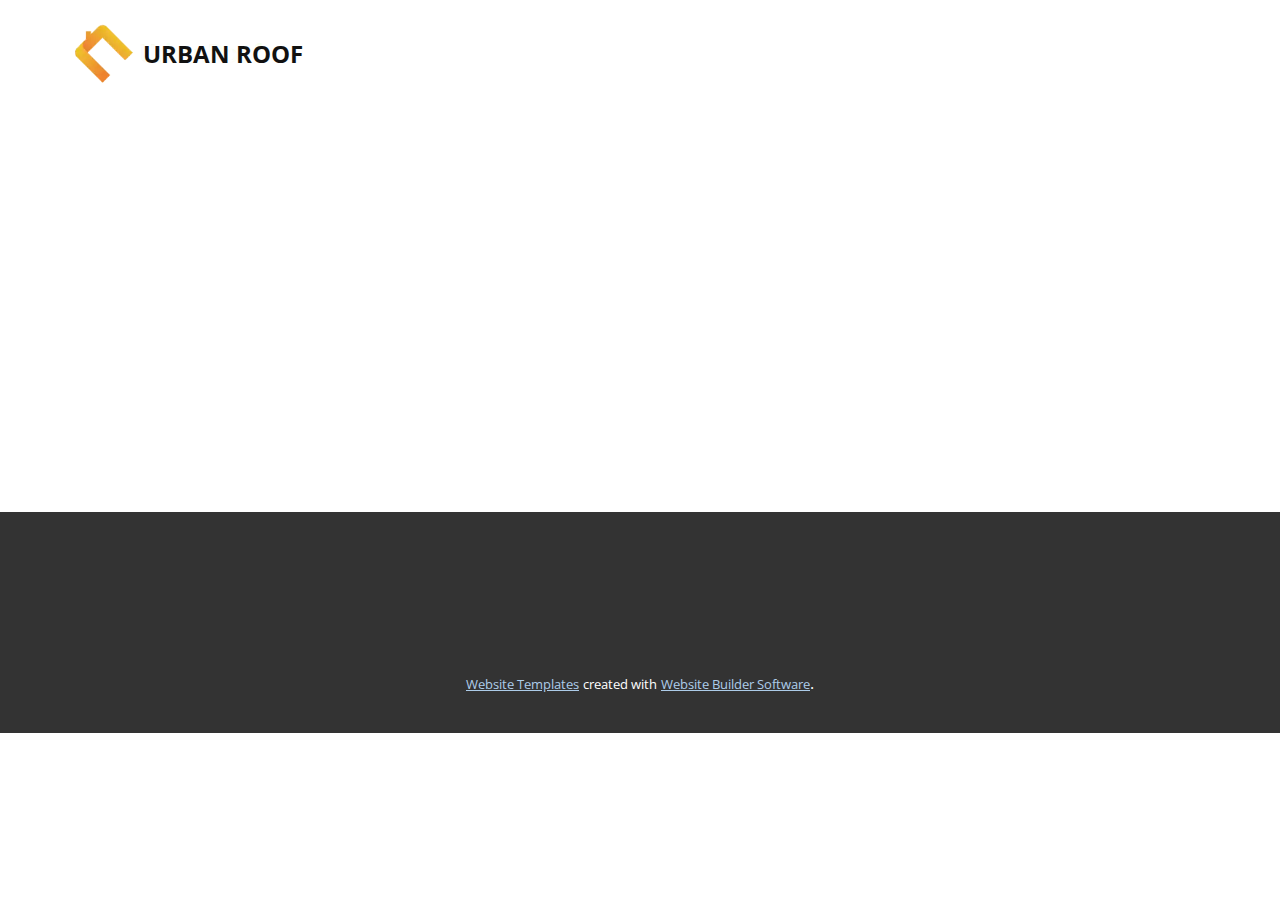
<file: templates/About.html>
<!DOCTYPE html>
<html style="font-size: 16px;" lang="en"><head>
    <meta name="viewport" content="width=device-width, initial-scale=1.0">
    <meta charset="utf-8">
    <meta name="keywords" content="">
    <meta name="description" content="">
    <title>About</title>
    <link rel="stylesheet" href="nicepage.css" media="screen">
<link rel="stylesheet" href="About.css" media="screen">
    <script class="u-script" type="text/javascript" src="jquery.js" defer=""></script>
    <script class="u-script" type="text/javascript" src="nicepage.js" defer=""></script>
    <meta name="generator" content="Nicepage 5.12.7, nicepage.com">
    <link id="u-theme-google-font" rel="stylesheet" href="https://fonts.googleapis.com/css?family=Roboto:100,100i,300,300i,400,400i,500,500i,700,700i,900,900i|Open+Sans:300,300i,400,400i,500,500i,600,600i,700,700i,800,800i">
    
    
    <script type="application/ld+json">{
		"@context": "http://schema.org",
		"@type": "Organization",
		"name": "",
		"logo": "images/Handbook-landing-page-design-7.png.webp"
}</script>
    <meta name="theme-color" content="#478ac9">
    <meta property="og:title" content="About">
    <meta property="og:type" content="website">
  <meta data-intl-tel-input-cdn-path="intlTelInput/"></head>
  <body class="u-body u-xl-mode" data-lang="en"><header class="u-clearfix u-header u-header" id="sec-feac"><div class="u-clearfix u-sheet u-sheet-1">
        <a href="https://nicepage.com" class="u-image u-logo u-image-1" data-image-width="393" data-image-height="104">
          <img src="images/Handbook-landing-page-design-7.png.webp" class="u-logo-image u-logo-image-1">
        </a>
        <p class="u-small-text u-text u-text-variant u-text-1">URBAN ROOF</p>
      </div></header>
    <section class="u-clearfix u-section-1" id="sec-0441">
      <div class="u-clearfix u-sheet u-sheet-1"></div>
    </section>
    
    
    <footer class="u-align-center u-clearfix u-footer u-grey-80 u-footer" id="sec-b54a"><div class="u-clearfix u-sheet u-sheet-1"></div></footer>
    <section class="u-backlink u-clearfix u-grey-80">
      <a class="u-link" href="https://nicepage.com/website-templates" target="_blank">
        <span>Website Templates</span>
      </a>
      <p class="u-text">
        <span>created with</span>
      </p>
      <a class="u-link" href="" target="_blank">
        <span>Website Builder Software</span>
      </a>. 
    </section>
  
</body></html>
</file>
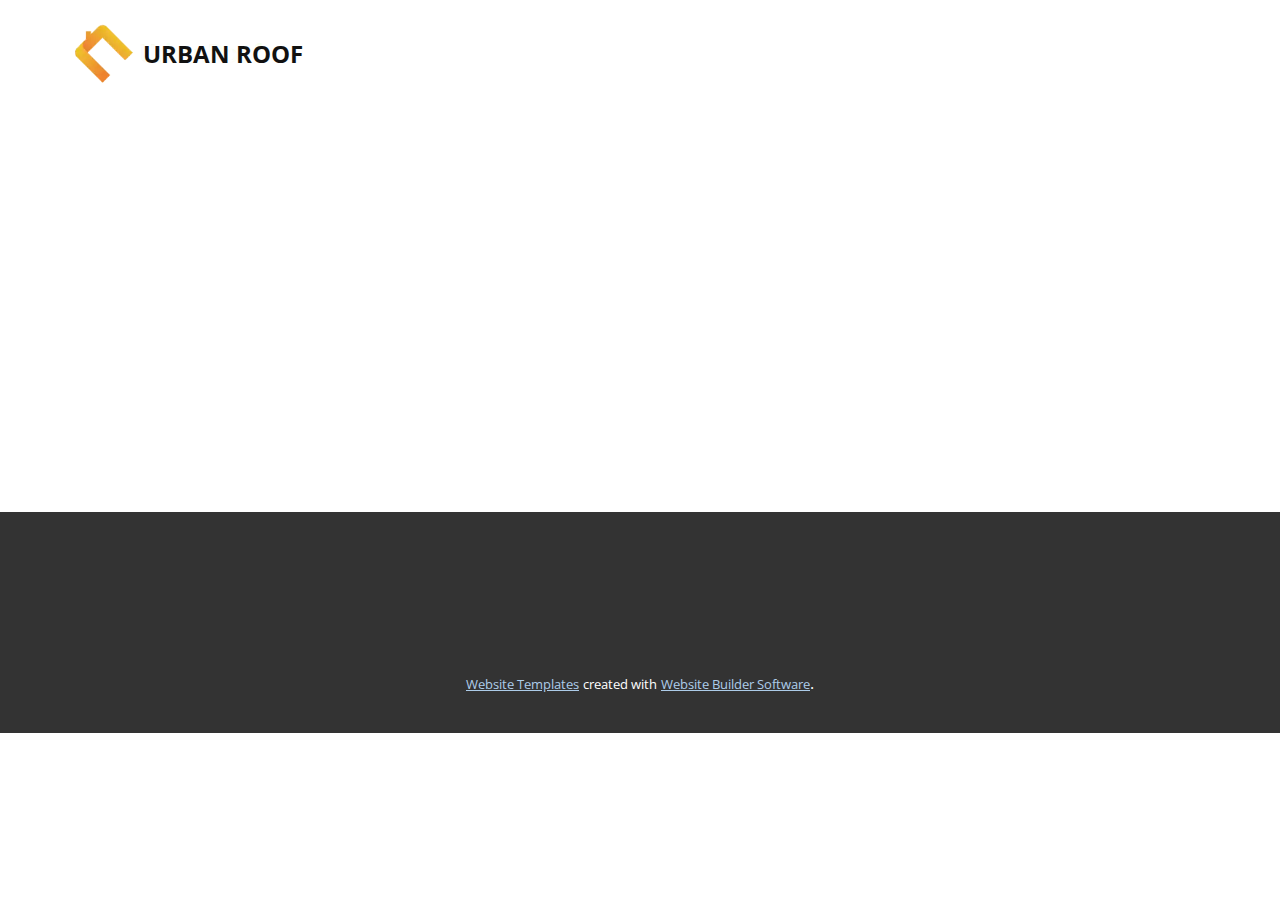
<file: templates/Contact.html>
<!DOCTYPE html>
<html style="font-size: 16px;" lang="en"><head>
    <meta name="viewport" content="width=device-width, initial-scale=1.0">
    <meta charset="utf-8">
    <meta name="keywords" content="">
    <meta name="description" content="">
    <title>Contact</title>
    <link rel="stylesheet" href="nicepage.css" media="screen">
<link rel="stylesheet" href="Contact.css" media="screen">
    <script class="u-script" type="text/javascript" src="jquery.js" defer=""></script>
    <script class="u-script" type="text/javascript" src="nicepage.js" defer=""></script>
    <meta name="generator" content="Nicepage 5.12.7, nicepage.com">
    <link id="u-theme-google-font" rel="stylesheet" href="https://fonts.googleapis.com/css?family=Roboto:100,100i,300,300i,400,400i,500,500i,700,700i,900,900i|Open+Sans:300,300i,400,400i,500,500i,600,600i,700,700i,800,800i">
    
    
    <script type="application/ld+json">{
		"@context": "http://schema.org",
		"@type": "Organization",
		"name": "",
		"logo": "images/Handbook-landing-page-design-7.png.webp"
}</script>
    <meta name="theme-color" content="#478ac9">
    <meta property="og:title" content="Contact">
    <meta property="og:type" content="website">
  <meta data-intl-tel-input-cdn-path="intlTelInput/"></head>
  <body class="u-body u-xl-mode" data-lang="en"><header class="u-clearfix u-header u-header" id="sec-feac"><div class="u-clearfix u-sheet u-sheet-1">
        <a href="https://nicepage.com" class="u-image u-logo u-image-1" data-image-width="393" data-image-height="104">
          <img src="images/Handbook-landing-page-design-7.png.webp" class="u-logo-image u-logo-image-1">
        </a>
        <p class="u-small-text u-text u-text-variant u-text-1">URBAN ROOF</p>
      </div></header>
    <section class="u-clearfix u-section-1" id="sec-b169">
      <div class="u-clearfix u-sheet u-sheet-1"></div>
    </section>
    
    
    <footer class="u-align-center u-clearfix u-footer u-grey-80 u-footer" id="sec-b54a"><div class="u-clearfix u-sheet u-sheet-1"></div></footer>
    <section class="u-backlink u-clearfix u-grey-80">
      <a class="u-link" href="https://nicepage.com/website-templates" target="_blank">
        <span>Website Templates</span>
      </a>
      <p class="u-text">
        <span>created with</span>
      </p>
      <a class="u-link" href="" target="_blank">
        <span>Website Builder Software</span>
      </a>. 
    </section>
  
</body></html>
</file>
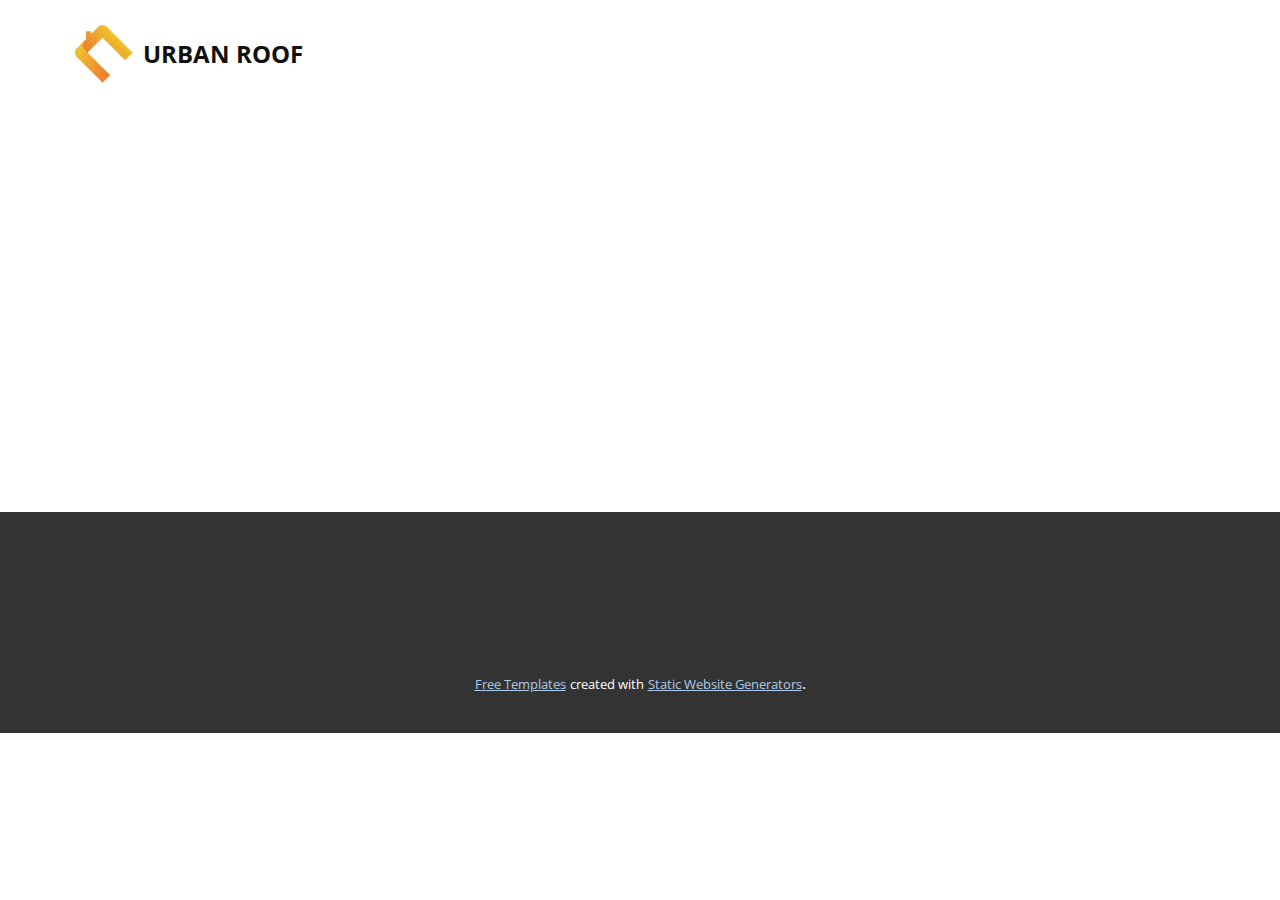
<file: templates/Home.html>
<!DOCTYPE html>
<html style="font-size: 16px;" lang="en"><head>
    <meta name="viewport" content="width=device-width, initial-scale=1.0">
    <meta charset="utf-8">
    <meta name="keywords" content="">
    <meta name="description" content="">
    <title>Home</title>
    <link rel="stylesheet" href="nicepage.css" media="screen">
<link rel="stylesheet" href="Home.css" media="screen">
    <script class="u-script" type="text/javascript" src="jquery.js" defer=""></script>
    <script class="u-script" type="text/javascript" src="nicepage.js" defer=""></script>
    <meta name="generator" content="Nicepage 5.12.7, nicepage.com">
    <link id="u-theme-google-font" rel="stylesheet" href="https://fonts.googleapis.com/css?family=Roboto:100,100i,300,300i,400,400i,500,500i,700,700i,900,900i|Open+Sans:300,300i,400,400i,500,500i,600,600i,700,700i,800,800i">
    
    
    <script type="application/ld+json">{
		"@context": "http://schema.org",
		"@type": "Organization",
		"name": "",
		"logo": "images/Handbook-landing-page-design-7.png.webp"
}</script>
    <meta name="theme-color" content="#478ac9">
    <meta property="og:title" content="Home">
    <meta property="og:type" content="website">
  <meta data-intl-tel-input-cdn-path="intlTelInput/"></head>
  <body class="u-body u-xl-mode" data-lang="en"><header class="u-clearfix u-header u-header" id="sec-feac"><div class="u-clearfix u-sheet u-sheet-1">
        <a href="https://nicepage.com" class="u-image u-logo u-image-1" data-image-width="393" data-image-height="104">
          <img src="images/Handbook-landing-page-design-7.png.webp" class="u-logo-image u-logo-image-1">
        </a>
        <p class="u-small-text u-text u-text-variant u-text-1">URBAN ROOF</p>
      </div></header>
    <section class="u-clearfix u-section-1" id="sec-fef2">
      <div class="u-clearfix u-sheet u-sheet-1"></div>
    </section>
    
    
    <footer class="u-align-center u-clearfix u-footer u-grey-80 u-footer" id="sec-b54a"><div class="u-clearfix u-sheet u-sheet-1"></div></footer>
    <section class="u-backlink u-clearfix u-grey-80">
      <a class="u-link" href="https://nicepage.com/templates" target="_blank">
        <span>Free Templates</span>
      </a>
      <p class="u-text">
        <span>created with</span>
      </p>
      <a class="u-link" href="https://nicepage.com/static-site-generator" target="_blank">
        <span>Static Website Generators</span>
      </a>. 
    </section>
  
</body></html>
</file>
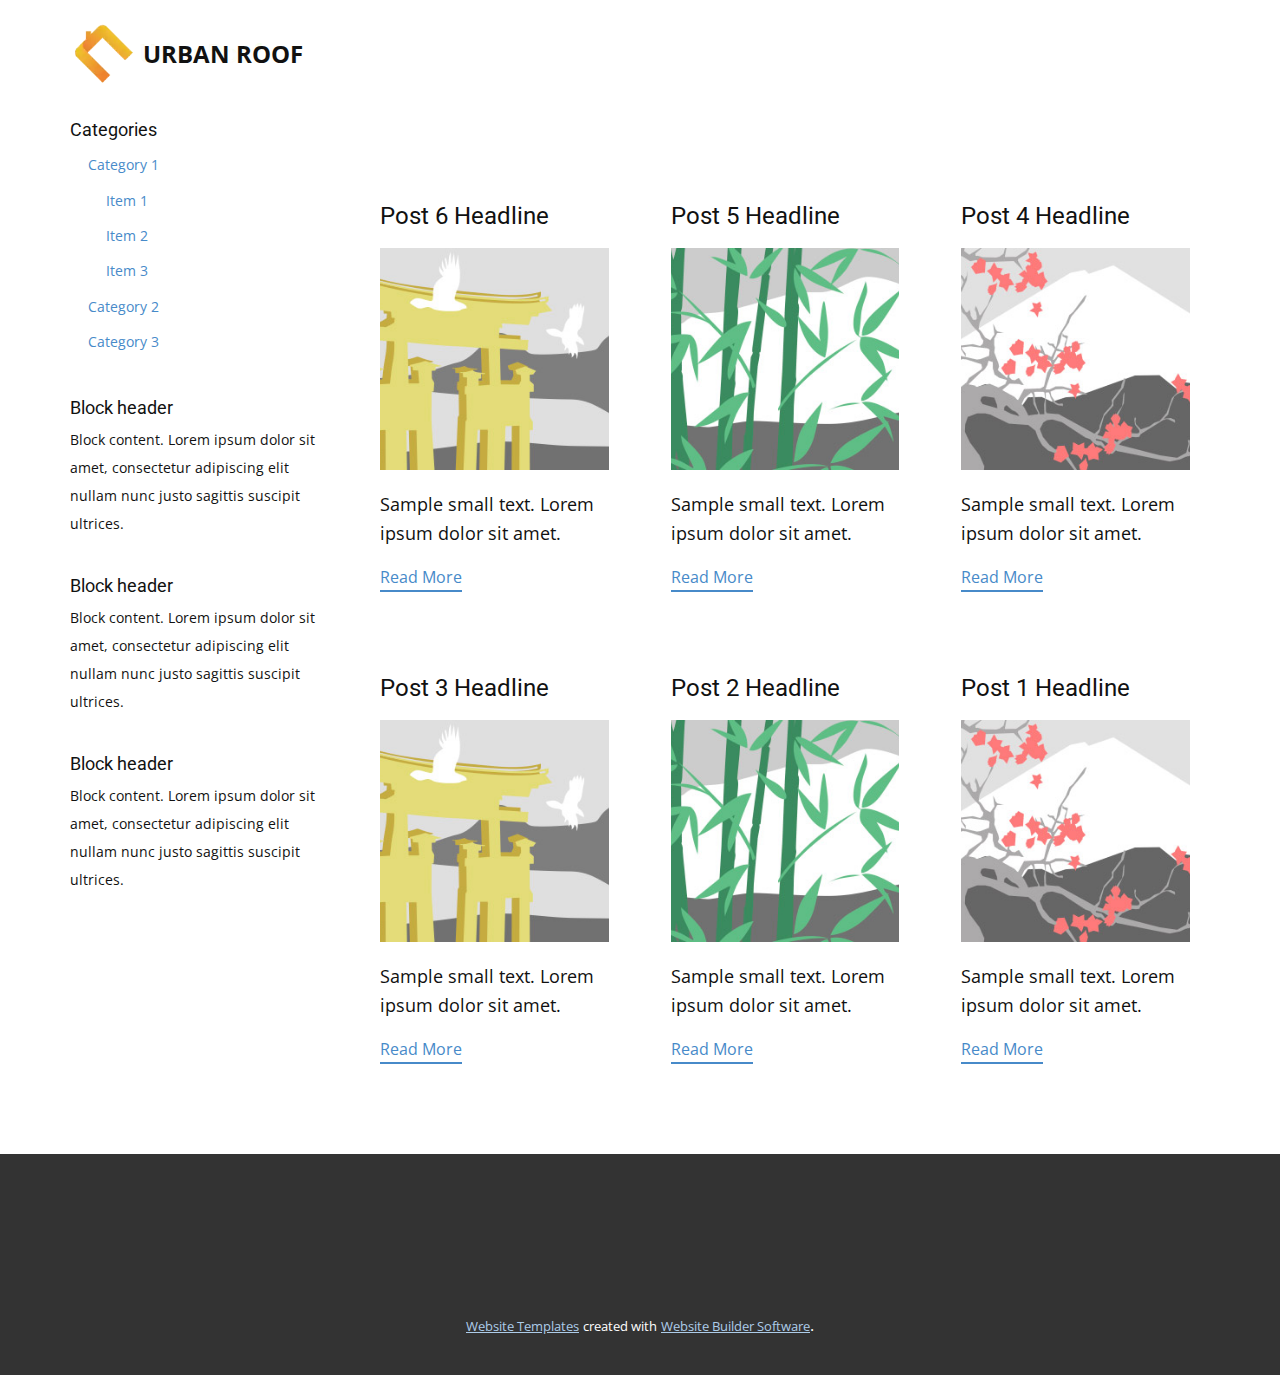
<file: templates/blog/blog.html>
<!DOCTYPE html>
<html style="font-size: 16px;" lang="en"><head>
    <meta name="viewport" content="width=device-width, initial-scale=1.0">
    <meta charset="utf-8">
    <meta name="keywords" content="">
    <meta name="description" content="">
    <title>Blog Template</title>
    <link rel="stylesheet" href="../nicepage.css" media="screen">
<link rel="stylesheet" href="../Blog-Template.css" media="screen">
    <script class="u-script" type="text/javascript" src="../jquery.js" defer=""></script>
    <script class="u-script" type="text/javascript" src="../nicepage.js" defer=""></script>
    <meta name="generator" content="Nicepage 5.12.7, nicepage.com">
    <link id="u-theme-google-font" rel="stylesheet" href="https://fonts.googleapis.com/css?family=Roboto:100,100i,300,300i,400,400i,500,500i,700,700i,900,900i|Open+Sans:300,300i,400,400i,500,500i,600,600i,700,700i,800,800i">
    
    
    <script type="application/ld+json">{
		"@context": "http://schema.org",
		"@type": "Organization",
		"name": "",
		"logo": "images/Handbook-landing-page-design-7.png.webp"
}</script>
    <meta name="theme-color" content="#478ac9">
  <meta data-intl-tel-input-cdn-path="intlTelInput/"></head>
  <body class="u-body u-xl-mode" data-lang="en"><header class="u-clearfix u-header u-header" id="sec-feac"><div class="u-clearfix u-sheet u-sheet-1">
        <a href="https://nicepage.com" class="u-image u-logo u-image-1" data-image-width="393" data-image-height="104">
          <img src="../images/Handbook-landing-page-design-7.png.webp" class="u-logo-image u-logo-image-1">
        </a>
        <p class="u-small-text u-text u-text-variant u-text-1">URBAN ROOF</p>
      </div></header>
    <div class="u-content-layout u-sheet">
      <aside class="u-indent-40 u-sidebar u-block-4b62-1">
        <div class="u-block u-indent-30 u-block-4b62-2">
          <div class="u-block-container u-clearfix">
            <h5 class="u-block-header u-text u-block-4b62-3"> Categories </h5>
            <div class="u-block-content u-text u-block-4b62-4">
              <div class="u-categories u-categories-vertical u-block-4b62-5">
                <ul class="u-unstyled">
                  <li class="u-categories-item u-expand-open u-root u-block-4b62-6">
                    <div class="u-categories-item-content u-block-4b62-7">
                      <a class="u-button-style u-category-link u-nav-link" href="#"><span class="u-icon u-block-4b62-8">
                        <svg x="0px" y="0px" style="width: 1em; height: 1em;" viewBox="0 0 16 16" fill-opacity="1"><use xmlns:xlink="http://www.w3.org/1999/xlink" xlink:href="#icon-categories-open"></use></svg>
                    </span> Category 1 
                      </a>
                    </div>
                    <ul class="u-unstyled">
                      <li class="u-categories-item u-expand-closed u-block-4b62-9">
                        <div class="u-categories-item-content u-block-4b62-10">
                          <a class="u-button-style u-category-link u-nav-link" href="#"><span class="u-icon u-block-4b62-11">
                                <svg x="0px" y="0px" style="width: 1em; height: 1em;" viewBox="0 0 16 16" fill-opacity="1"><use xmlns:xlink="http://www.w3.org/1999/xlink" xlink:href="#icon-categories-closed"></use></svg>
                            </span> Item 1 
                          </a>
                        </div>
                        <ul class="u-unstyled">
                          <li class="u-categories-item u-expand-leaf u-block-4b62-12">
                            <div class="u-categories-item-content u-block-4b62-13">
                              <a class="u-button-style u-category-link u-nav-link" href="#"><span class="u-icon u-block-4b62-14">
                                        <svg x="0px" y="0px" style="width: 1em; height: 1em;" viewBox="0 0 16 16" fill-opacity="0"><use xmlns:xlink="http://www.w3.org/1999/xlink" xlink:href="#icon-categories-leaf"></use></svg>
                                    </span> SubItem 1 
                              </a>
                            </div>
                          </li>
                        </ul>
                      </li>
                      <li class="u-categories-item u-expand-leaf u-block-4b62-15">
                        <div class="u-categories-item-content u-block-4b62-16">
                          <a class="u-button-style u-category-link u-nav-link" href="#"><span class="u-icon u-block-4b62-17">
                                <svg x="0px" y="0px" style="width: 1em; height: 1em;" viewBox="0 0 16 16" fill-opacity="0"><use xmlns:xlink="http://www.w3.org/1999/xlink" xlink:href="#icon-categories-leaf"></use></svg>
                            </span> Item 2 
                          </a>
                        </div>
                      </li>
                      <li class="u-categories-item u-expand-leaf u-block-4b62-18">
                        <div class="u-categories-item-content u-block-4b62-19">
                          <a class="u-button-style u-category-link u-nav-link" href="#"><span class="u-icon u-block-4b62-20">
                                <svg x="0px" y="0px" style="width: 1em; height: 1em;" viewBox="0 0 16 16" fill-opacity="0"><use xmlns:xlink="http://www.w3.org/1999/xlink" xlink:href="#icon-categories-leaf"></use></svg>
                            </span> Item 3 
                          </a>
                        </div>
                      </li>
                    </ul>
                  </li>
                  <li class="u-categories-item u-expand-leaf u-root u-block-4b62-21">
                    <div class="u-categories-item-content u-block-4b62-22">
                      <a class="u-button-style u-category-link u-nav-link" href="#"><span class="u-icon u-block-4b62-23">
                        <svg x="0px" y="0px" style="width: 1em; height: 1em;" viewBox="0 0 16 16" fill-opacity="0"><use xmlns:xlink="http://www.w3.org/1999/xlink" xlink:href="#icon-categories-leaf"></use></svg>
                    </span> Category 2 
                      </a>
                    </div>
                  </li>
                  <li class="u-categories-item u-expand-leaf u-root u-block-4b62-24">
                    <div class="u-categories-item-content u-block-4b62-25">
                      <a class="u-button-style u-category-link u-nav-link" href="#"><span class="u-icon u-block-4b62-26">
                        <svg x="0px" y="0px" style="width: 1em; height: 1em;" viewBox="0 0 16 16" fill-opacity="0"><use xmlns:xlink="http://www.w3.org/1999/xlink" xlink:href="#icon-categories-leaf"></use></svg>
                    </span> Category 3 
                      </a>
                    </div>
                  </li>
                </ul>
                <svg style="display:none;"><g id="icon-categories-open"><polygon points="12,10 9,6 15,6 "></polygon>
</g><g id="icon-categories-closed"><polygon points="14,8 10,11 10,5 "></polygon>
</g><g id="icon-categories-leaf"><polygon points="14,8 10,11 10,5 "></polygon>
</g></svg>
              </div>
            </div>
          </div>
        </div>
        <div class="u-block u-indent-30 u-block-4b62-27">
          <div class="u-block-container u-clearfix">
            <h5 class="u-block-header u-text u-block-4b62-28"> Block header </h5>
            <div class="u-block-content u-text u-block-4b62-29"> Block content. Lorem ipsum dolor sit amet, consectetur adipiscing elit nullam nunc justo sagittis suscipit ultrices. </div>
          </div>
        </div>
        <div class="u-block u-indent-30 u-block-4b62-30">
          <div class="u-block-container u-clearfix">
            <h5 class="u-block-header u-text u-block-4b62-31"> Block header </h5>
            <div class="u-block-content u-text u-block-4b62-32"> Block content. Lorem ipsum dolor sit amet, consectetur adipiscing elit nullam nunc justo sagittis suscipit ultrices. </div>
          </div>
        </div>
        <div class="u-block u-indent-30 u-block-4b62-33">
          <div class="u-block-container u-clearfix">
            <h5 class="u-block-header u-text u-block-4b62-34"> Block header </h5>
            <div class="u-block-content u-text u-block-4b62-35"> Block content. Lorem ipsum dolor sit amet, consectetur adipiscing elit nullam nunc justo sagittis suscipit ultrices. </div>
          </div>
        </div>
        <style data-mode="XL">.u-block-4b62-1 {
  flex-basis: auto;
  width: 250px;
}
.u-block-4b62-3 {
  font-size: 1.125rem;
  line-height: 2;
}
.u-block-4b62-4 {
  font-size: 0.875rem;
  line-height: 2;
}
.u-block-4b62-7 {
  margin-bottom: 0;
  margin-right: 0;
  font-size: 0.875rem;
  padding: 10px 0;
}
.u-block-4b62-10 {
  margin-bottom: 0;
  margin-right: 0;
  font-size: 0.875rem;
  padding: 10px 0;
}
.u-block-4b62-13 {
  margin-bottom: 0;
  margin-right: 0;
  font-size: 0.875rem;
  padding: 10px 0;
}
.u-block-4b62-16 {
  margin-bottom: 0;
  margin-right: 0;
  font-size: 0.875rem;
  padding: 10px 0;
}
.u-block-4b62-19 {
  margin-bottom: 0;
  margin-right: 0;
  font-size: 0.875rem;
  padding: 10px 0;
}
.u-block-4b62-22 {
  margin-bottom: 0;
  margin-right: 0;
  font-size: 0.875rem;
  padding: 10px 0;
}
.u-block-4b62-25 {
  margin-bottom: 0;
  margin-right: 0;
  font-size: 0.875rem;
  padding: 10px 0;
}
.u-block-4b62-28 {
  font-size: 1.125rem;
  line-height: 2;
}
.u-block-4b62-29 {
  font-size: 0.875rem;
  line-height: 2;
}
.u-block-4b62-31 {
  font-size: 1.125rem;
  line-height: 2;
}
.u-block-4b62-32 {
  font-size: 0.875rem;
  line-height: 2;
}
.u-block-4b62-34 {
  font-size: 1.125rem;
  line-height: 2;
}
.u-block-4b62-35 {
  font-size: 0.875rem;
  line-height: 2;
}</style>
        <style data-mode="LG"></style>
        <style data-mode="MD"></style>
        <style data-mode="SM"></style>
        <style data-mode="XS"></style>
      </aside>
      <div class="u-content">
        <section class="u-clearfix u-section-1" id="sec-ead2">
          <div class="u-clearfix u-sheet u-valign-middle u-sheet-1"><!--blog--><!--blog_options_json--><!--{"type":"Recent","source":"","tags":"","count":""}--><!--/blog_options_json-->
            <div class="u-blog u-expanded-width u-blog-1">
              <div class="u-repeater u-repeater-1"><!--blog_post-->
                <div class="u-blog-post u-container-style u-repeater-item u-white u-repeater-item-1">
                  <div class="u-container-layout u-similar-container u-valign-top u-container-layout-1"><!--blog_post_header-->
                    <h4 class="u-blog-control u-text u-text-1">
                      <a class="u-post-header-link" href="../blog/post-5.html">Post 6 Headline</a>
                    </h4><!--/blog_post_header--><!--blog_post_image-->
                    <a class="u-post-header-link" href="../blog/post-5.html"><img alt="" class="u-blog-control u-expanded-width u-image u-image-default u-image-1" src="../images/8ad73f3c.jpeg"></a><!--/blog_post_image--><!--blog_post_content-->
                    <div class="u-blog-control u-post-content u-text u-text-2 fr-view">Sample small text. Lorem ipsum dolor sit amet.</div><!--/blog_post_content--><!--blog_post_readmore-->
                    <a href="../blog/post-5.html" class="u-blog-control u-border-2 u-border-no-left u-border-no-right u-border-no-top u-border-palette-1-base u-btn u-btn-rectangle u-button-style u-none u-btn-1"><!--blog_post_readmore_content--><!--options_json--><!--{"content":"","defaultValue":"Read More"}--><!--/options_json-->Read More<!--/blog_post_readmore_content--></a><!--/blog_post_readmore-->
                  </div>
                </div><div class="u-blog-post u-container-style u-repeater-item u-video-cover u-white">
                  <div class="u-container-layout u-similar-container u-valign-top u-container-layout-2"><!--blog_post_header-->
                    <h4 class="u-blog-control u-text u-text-3">
                      <a class="u-post-header-link" href="../blog/post-4.html">Post 5 Headline</a>
                    </h4><!--/blog_post_header--><!--blog_post_image-->
                    <a class="u-post-header-link" href="../blog/post-4.html"><img alt="" class="u-blog-control u-expanded-width u-image u-image-default u-image-2" src="../images/68f64b9d.jpeg"></a><!--/blog_post_image--><!--blog_post_content-->
                    <div class="u-blog-control u-post-content u-text u-text-4 fr-view">Sample small text. Lorem ipsum dolor sit amet.</div><!--/blog_post_content--><!--blog_post_readmore-->
                    <a href="../blog/post-4.html" class="u-blog-control u-border-2 u-border-no-left u-border-no-right u-border-no-top u-border-palette-1-base u-btn u-btn-rectangle u-button-style u-none u-btn-2"><!--blog_post_readmore_content--><!--options_json--><!--{"content":"","defaultValue":"Read More"}--><!--/options_json-->Read More<!--/blog_post_readmore_content--></a><!--/blog_post_readmore-->
                  </div>
                </div><div class="u-blog-post u-container-style u-repeater-item u-video-cover u-white">
                  <div class="u-container-layout u-similar-container u-valign-top u-container-layout-3"><!--blog_post_header-->
                    <h4 class="u-blog-control u-text u-text-5">
                      <a class="u-post-header-link" href="../blog/post-3.html">Post 4 Headline</a>
                    </h4><!--/blog_post_header--><!--blog_post_image-->
                    <a class="u-post-header-link" href="../blog/post-3.html"><img alt="" class="u-blog-control u-expanded-width u-image u-image-default u-image-3" src="../images/0fd3416c.jpeg"></a><!--/blog_post_image--><!--blog_post_content-->
                    <div class="u-blog-control u-post-content u-text u-text-6 fr-view">Sample small text. Lorem ipsum dolor sit amet.</div><!--/blog_post_content--><!--blog_post_readmore-->
                    <a href="../blog/post-3.html" class="u-blog-control u-border-2 u-border-no-left u-border-no-right u-border-no-top u-border-palette-1-base u-btn u-btn-rectangle u-button-style u-none u-btn-3"><!--blog_post_readmore_content--><!--options_json--><!--{"content":"","defaultValue":"Read More"}--><!--/options_json-->Read More<!--/blog_post_readmore_content--></a><!--/blog_post_readmore-->
                  </div>
                </div><div class="u-blog-post u-container-style u-repeater-item u-white u-repeater-item-1">
                  <div class="u-container-layout u-similar-container u-valign-top u-container-layout-1"><!--blog_post_header-->
                    <h4 class="u-blog-control u-text u-text-1">
                      <a class="u-post-header-link" href="../blog/post-2.html">Post 3 Headline</a>
                    </h4><!--/blog_post_header--><!--blog_post_image-->
                    <a class="u-post-header-link" href="../blog/post-2.html"><img alt="" class="u-blog-control u-expanded-width u-image u-image-default u-image-1" src="../images/8ad73f3c.jpeg"></a><!--/blog_post_image--><!--blog_post_content-->
                    <div class="u-blog-control u-post-content u-text u-text-2 fr-view">Sample small text. Lorem ipsum dolor sit amet.</div><!--/blog_post_content--><!--blog_post_readmore-->
                    <a href="../blog/post-2.html" class="u-blog-control u-border-2 u-border-no-left u-border-no-right u-border-no-top u-border-palette-1-base u-btn u-btn-rectangle u-button-style u-none u-btn-1"><!--blog_post_readmore_content--><!--options_json--><!--{"content":"","defaultValue":"Read More"}--><!--/options_json-->Read More<!--/blog_post_readmore_content--></a><!--/blog_post_readmore-->
                  </div>
                </div><div class="u-blog-post u-container-style u-repeater-item u-video-cover u-white">
                  <div class="u-container-layout u-similar-container u-valign-top u-container-layout-2"><!--blog_post_header-->
                    <h4 class="u-blog-control u-text u-text-3">
                      <a class="u-post-header-link" href="../blog/post-1.html">Post 2 Headline</a>
                    </h4><!--/blog_post_header--><!--blog_post_image-->
                    <a class="u-post-header-link" href="../blog/post-1.html"><img alt="" class="u-blog-control u-expanded-width u-image u-image-default u-image-2" src="../images/68f64b9d.jpeg"></a><!--/blog_post_image--><!--blog_post_content-->
                    <div class="u-blog-control u-post-content u-text u-text-4 fr-view">Sample small text. Lorem ipsum dolor sit amet.</div><!--/blog_post_content--><!--blog_post_readmore-->
                    <a href="../blog/post-1.html" class="u-blog-control u-border-2 u-border-no-left u-border-no-right u-border-no-top u-border-palette-1-base u-btn u-btn-rectangle u-button-style u-none u-btn-2"><!--blog_post_readmore_content--><!--options_json--><!--{"content":"","defaultValue":"Read More"}--><!--/options_json-->Read More<!--/blog_post_readmore_content--></a><!--/blog_post_readmore-->
                  </div>
                </div><div class="u-blog-post u-container-style u-repeater-item u-video-cover u-white">
                  <div class="u-container-layout u-similar-container u-valign-top u-container-layout-3"><!--blog_post_header-->
                    <h4 class="u-blog-control u-text u-text-5">
                      <a class="u-post-header-link" href="../blog/post.html">Post 1 Headline</a>
                    </h4><!--/blog_post_header--><!--blog_post_image-->
                    <a class="u-post-header-link" href="../blog/post.html"><img alt="" class="u-blog-control u-expanded-width u-image u-image-default u-image-3" src="../images/0fd3416c.jpeg"></a><!--/blog_post_image--><!--blog_post_content-->
                    <div class="u-blog-control u-post-content u-text u-text-6 fr-view">Sample small text. Lorem ipsum dolor sit amet.</div><!--/blog_post_content--><!--blog_post_readmore-->
                    <a href="../blog/post.html" class="u-blog-control u-border-2 u-border-no-left u-border-no-right u-border-no-top u-border-palette-1-base u-btn u-btn-rectangle u-button-style u-none u-btn-3"><!--blog_post_readmore_content--><!--options_json--><!--{"content":"","defaultValue":"Read More"}--><!--/options_json-->Read More<!--/blog_post_readmore_content--></a><!--/blog_post_readmore-->
                  </div>
                </div><!--/blog_post--><!--blog_post-->
                <!--/blog_post--><!--blog_post-->
                <!--/blog_post-->
              </div>
            </div><!--/blog-->
          </div>
        </section>
      </div>
    </div>
    
    
    <footer class="u-align-center u-clearfix u-footer u-grey-80 u-footer" id="sec-b54a"><div class="u-clearfix u-sheet u-sheet-1"></div></footer>
    <section class="u-backlink u-clearfix u-grey-80">
      <a class="u-link" href="https://nicepage.com/website-templates" target="_blank">
        <span>Website Templates</span>
      </a>
      <p class="u-text">
        <span>created with</span>
      </p>
      <a class="u-link" href="" target="_blank">
        <span>Website Builder Software</span>
      </a>. 
    </section>
  
</body></html>
</file>
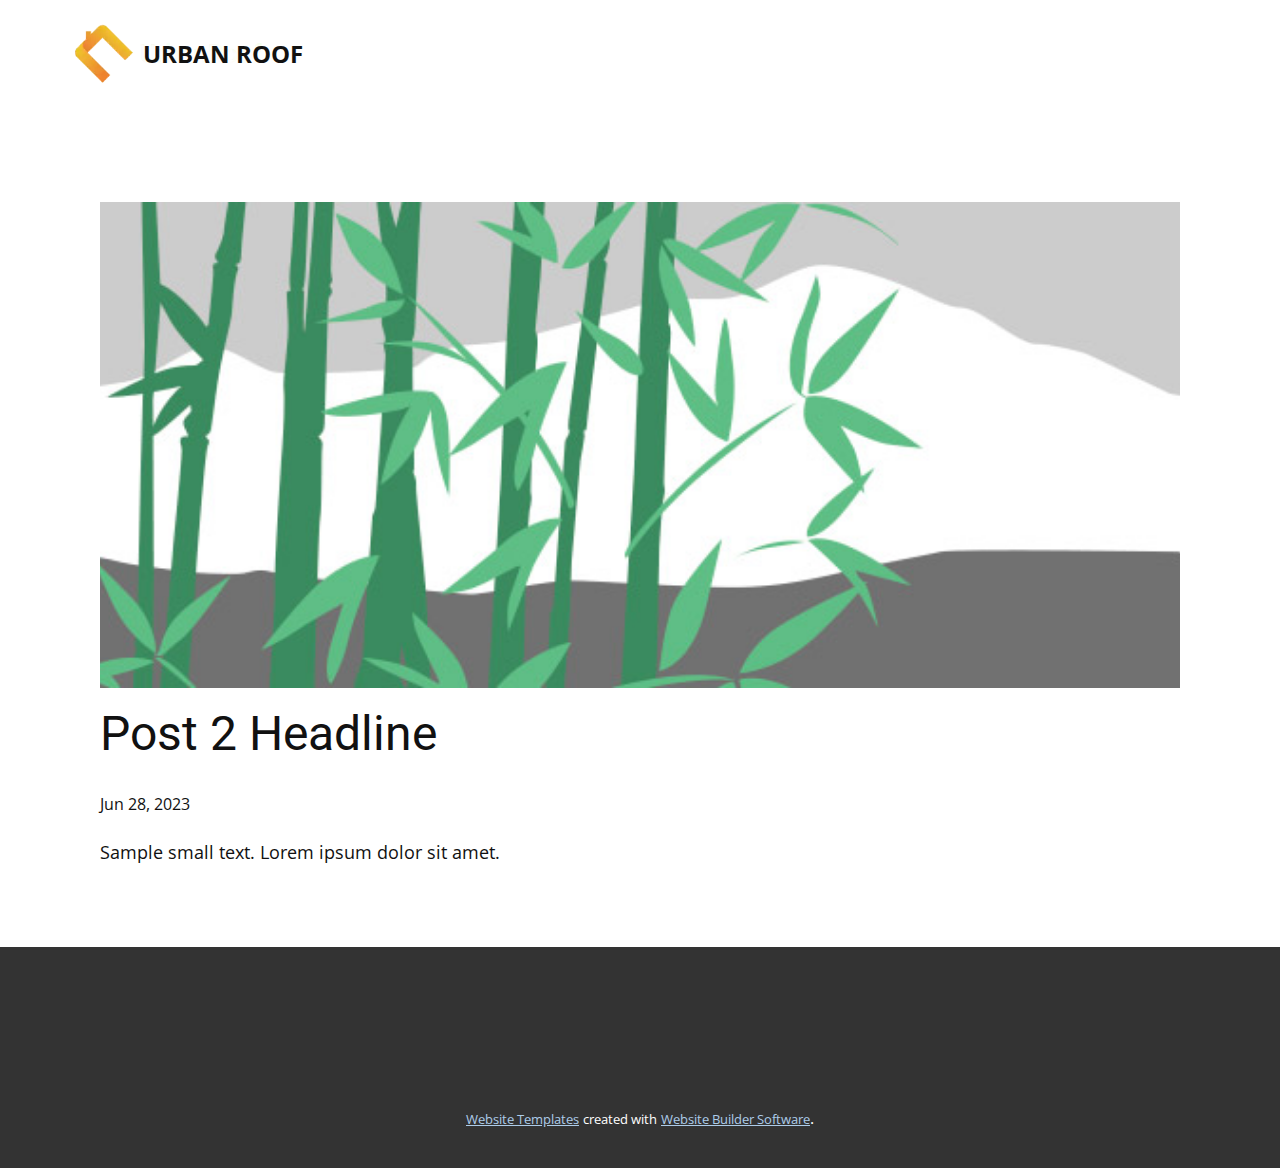
<file: templates/blog/post-1.html>
<!DOCTYPE html>
<html style="font-size: 16px;" lang="en"><head>
    <meta name="viewport" content="width=device-width, initial-scale=1.0">
    <meta charset="utf-8">
    <meta name="keywords" content="Post 1 Headline">
    <meta name="description" content="">
    <title>Post 2 Headline</title>
    <link rel="stylesheet" href="../nicepage.css" media="screen">
<link rel="stylesheet" href="../Post-Template.css" media="screen">
    <script class="u-script" type="text/javascript" src="../jquery.js" defer=""></script>
    <script class="u-script" type="text/javascript" src="../nicepage.js" defer=""></script>
    <meta name="generator" content="Nicepage 5.12.7, nicepage.com">
    <link id="u-theme-google-font" rel="stylesheet" href="https://fonts.googleapis.com/css?family=Roboto:100,100i,300,300i,400,400i,500,500i,700,700i,900,900i|Open+Sans:300,300i,400,400i,500,500i,600,600i,700,700i,800,800i">
    
    
    <script type="application/ld+json">{
		"@context": "http://schema.org",
		"@type": "Organization",
		"name": "",
		"logo": "images/Handbook-landing-page-design-7.png.webp"
}</script>
    <meta name="theme-color" content="#478ac9">
  <meta data-intl-tel-input-cdn-path="intlTelInput/"></head>
  <body class="u-body u-xl-mode" data-lang="en"><header class="u-clearfix u-header u-header" id="sec-feac"><div class="u-clearfix u-sheet u-sheet-1">
        <a href="https://nicepage.com" class="u-image u-logo u-image-1" data-image-width="393" data-image-height="104">
          <img src="../images/Handbook-landing-page-design-7.png.webp" class="u-logo-image u-logo-image-1">
        </a>
        <p class="u-small-text u-text u-text-variant u-text-1">URBAN ROOF</p>
      </div></header>
    <section class="u-align-center u-clearfix u-section-1" id="sec-5d1b">
      <div class="u-clearfix u-sheet u-valign-middle-md u-valign-middle-sm u-valign-middle-xs u-sheet-1"><!--post_details--><!--post_details_options_json--><!--{"source":""}--><!--/post_details_options_json--><!--blog_post-->
        <div class="u-container-style u-expanded-width u-post-details u-post-details-1">
          <div class="u-container-layout u-valign-middle u-container-layout-1"><!--blog_post_image-->
            <img alt="" class="u-blog-control u-expanded-width u-image u-image-default u-image-1" src="../images/68f64b9d.jpeg"><!--/blog_post_image--><!--blog_post_header-->
            <h2 class="u-blog-control u-text u-text-1">Post 2 Headline</h2><!--/blog_post_header--><!--blog_post_metadata-->
            <div class="u-blog-control u-metadata u-metadata-1"><!--blog_post_metadata_date-->
              <span class="u-meta-date u-meta-icon">Jun 28, 2023</span><!--/blog_post_metadata_date--><!--blog_post_metadata_category-->
              <!--/blog_post_metadata_category--><!--blog_post_metadata_comments-->
              <!--/blog_post_metadata_comments-->
            </div><!--/blog_post_metadata--><!--blog_post_content-->
            <div class="u-align-justify u-blog-control u-post-content u-text u-text-2 fr-view">
  Sample small text. Lorem ipsum dolor sit amet.
  </div><!--/blog_post_content-->
          </div>
        </div><!--/blog_post--><!--/post_details-->
      </div>
    </section>
    
    
    <footer class="u-align-center u-clearfix u-footer u-grey-80 u-footer" id="sec-b54a"><div class="u-clearfix u-sheet u-sheet-1"></div></footer>
    <section class="u-backlink u-clearfix u-grey-80">
      <a class="u-link" href="https://nicepage.com/website-templates" target="_blank">
        <span>Website Templates</span>
      </a>
      <p class="u-text">
        <span>created with</span>
      </p>
      <a class="u-link" href="" target="_blank">
        <span>Website Builder Software</span>
      </a>. 
    </section>
  
</body></html>
</file>
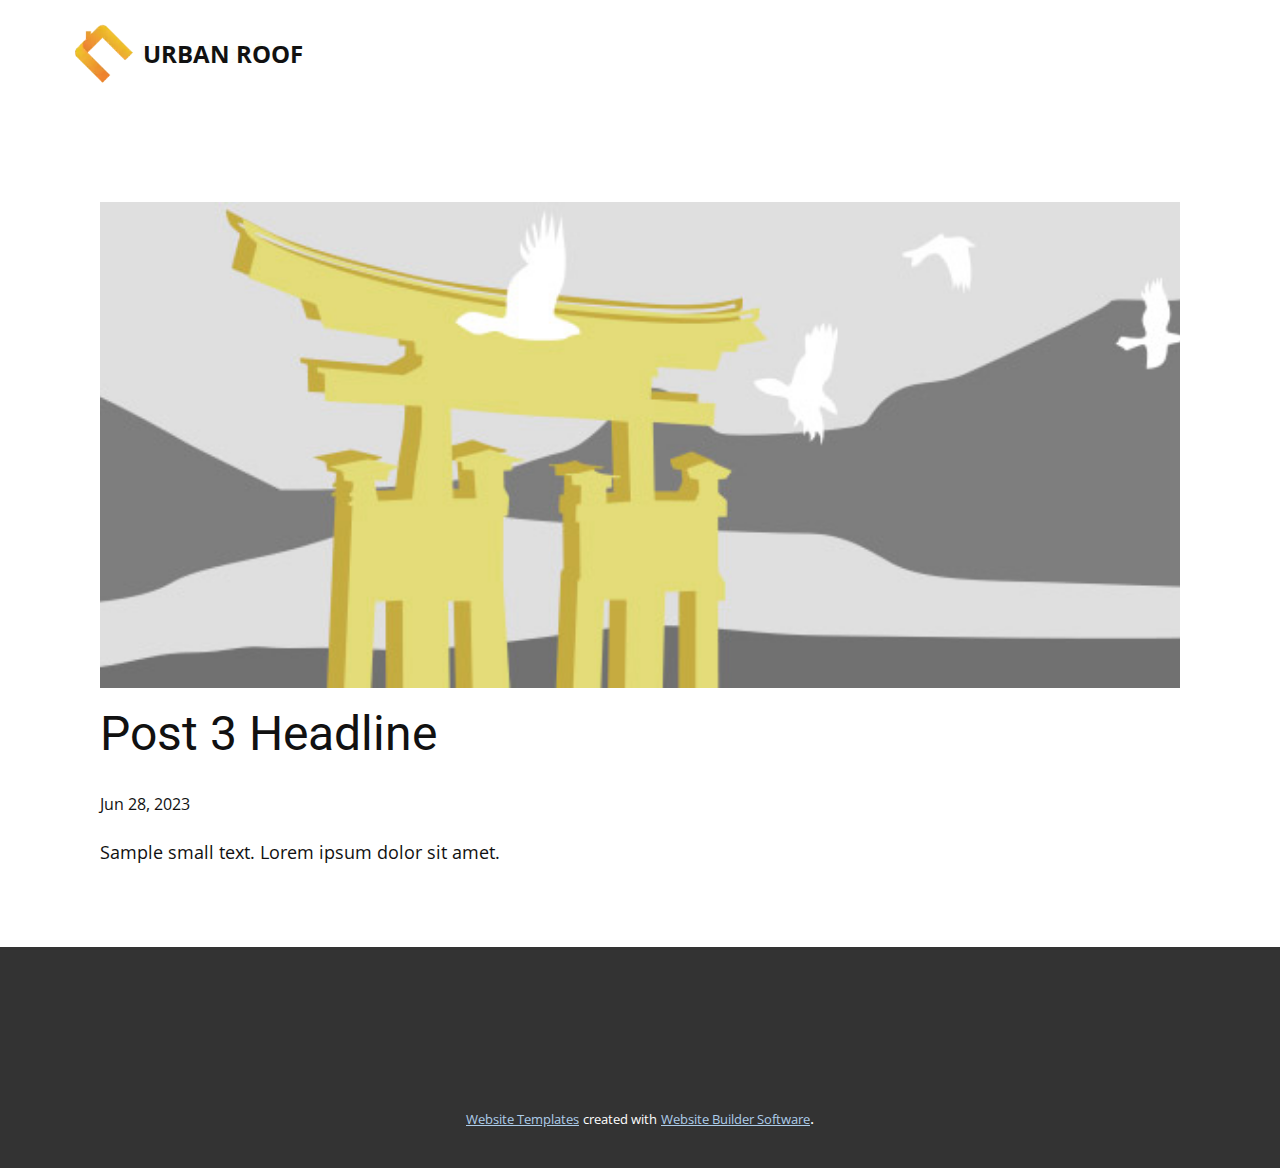
<file: templates/blog/post-2.html>
<!DOCTYPE html>
<html style="font-size: 16px;" lang="en"><head>
    <meta name="viewport" content="width=device-width, initial-scale=1.0">
    <meta charset="utf-8">
    <meta name="keywords" content="Post 1 Headline">
    <meta name="description" content="">
    <title>Post 3 Headline</title>
    <link rel="stylesheet" href="../nicepage.css" media="screen">
<link rel="stylesheet" href="../Post-Template.css" media="screen">
    <script class="u-script" type="text/javascript" src="../jquery.js" defer=""></script>
    <script class="u-script" type="text/javascript" src="../nicepage.js" defer=""></script>
    <meta name="generator" content="Nicepage 5.12.7, nicepage.com">
    <link id="u-theme-google-font" rel="stylesheet" href="https://fonts.googleapis.com/css?family=Roboto:100,100i,300,300i,400,400i,500,500i,700,700i,900,900i|Open+Sans:300,300i,400,400i,500,500i,600,600i,700,700i,800,800i">
    
    
    <script type="application/ld+json">{
		"@context": "http://schema.org",
		"@type": "Organization",
		"name": "",
		"logo": "images/Handbook-landing-page-design-7.png.webp"
}</script>
    <meta name="theme-color" content="#478ac9">
  <meta data-intl-tel-input-cdn-path="intlTelInput/"></head>
  <body class="u-body u-xl-mode" data-lang="en"><header class="u-clearfix u-header u-header" id="sec-feac"><div class="u-clearfix u-sheet u-sheet-1">
        <a href="https://nicepage.com" class="u-image u-logo u-image-1" data-image-width="393" data-image-height="104">
          <img src="../images/Handbook-landing-page-design-7.png.webp" class="u-logo-image u-logo-image-1">
        </a>
        <p class="u-small-text u-text u-text-variant u-text-1">URBAN ROOF</p>
      </div></header>
    <section class="u-align-center u-clearfix u-section-1" id="sec-5d1b">
      <div class="u-clearfix u-sheet u-valign-middle-md u-valign-middle-sm u-valign-middle-xs u-sheet-1"><!--post_details--><!--post_details_options_json--><!--{"source":""}--><!--/post_details_options_json--><!--blog_post-->
        <div class="u-container-style u-expanded-width u-post-details u-post-details-1">
          <div class="u-container-layout u-valign-middle u-container-layout-1"><!--blog_post_image-->
            <img alt="" class="u-blog-control u-expanded-width u-image u-image-default u-image-1" src="../images/8ad73f3c.jpeg"><!--/blog_post_image--><!--blog_post_header-->
            <h2 class="u-blog-control u-text u-text-1">Post 3 Headline</h2><!--/blog_post_header--><!--blog_post_metadata-->
            <div class="u-blog-control u-metadata u-metadata-1"><!--blog_post_metadata_date-->
              <span class="u-meta-date u-meta-icon">Jun 28, 2023</span><!--/blog_post_metadata_date--><!--blog_post_metadata_category-->
              <!--/blog_post_metadata_category--><!--blog_post_metadata_comments-->
              <!--/blog_post_metadata_comments-->
            </div><!--/blog_post_metadata--><!--blog_post_content-->
            <div class="u-align-justify u-blog-control u-post-content u-text u-text-2 fr-view">
  Sample small text. Lorem ipsum dolor sit amet.
  </div><!--/blog_post_content-->
          </div>
        </div><!--/blog_post--><!--/post_details-->
      </div>
    </section>
    
    
    <footer class="u-align-center u-clearfix u-footer u-grey-80 u-footer" id="sec-b54a"><div class="u-clearfix u-sheet u-sheet-1"></div></footer>
    <section class="u-backlink u-clearfix u-grey-80">
      <a class="u-link" href="https://nicepage.com/website-templates" target="_blank">
        <span>Website Templates</span>
      </a>
      <p class="u-text">
        <span>created with</span>
      </p>
      <a class="u-link" href="" target="_blank">
        <span>Website Builder Software</span>
      </a>. 
    </section>
  
</body></html>
</file>
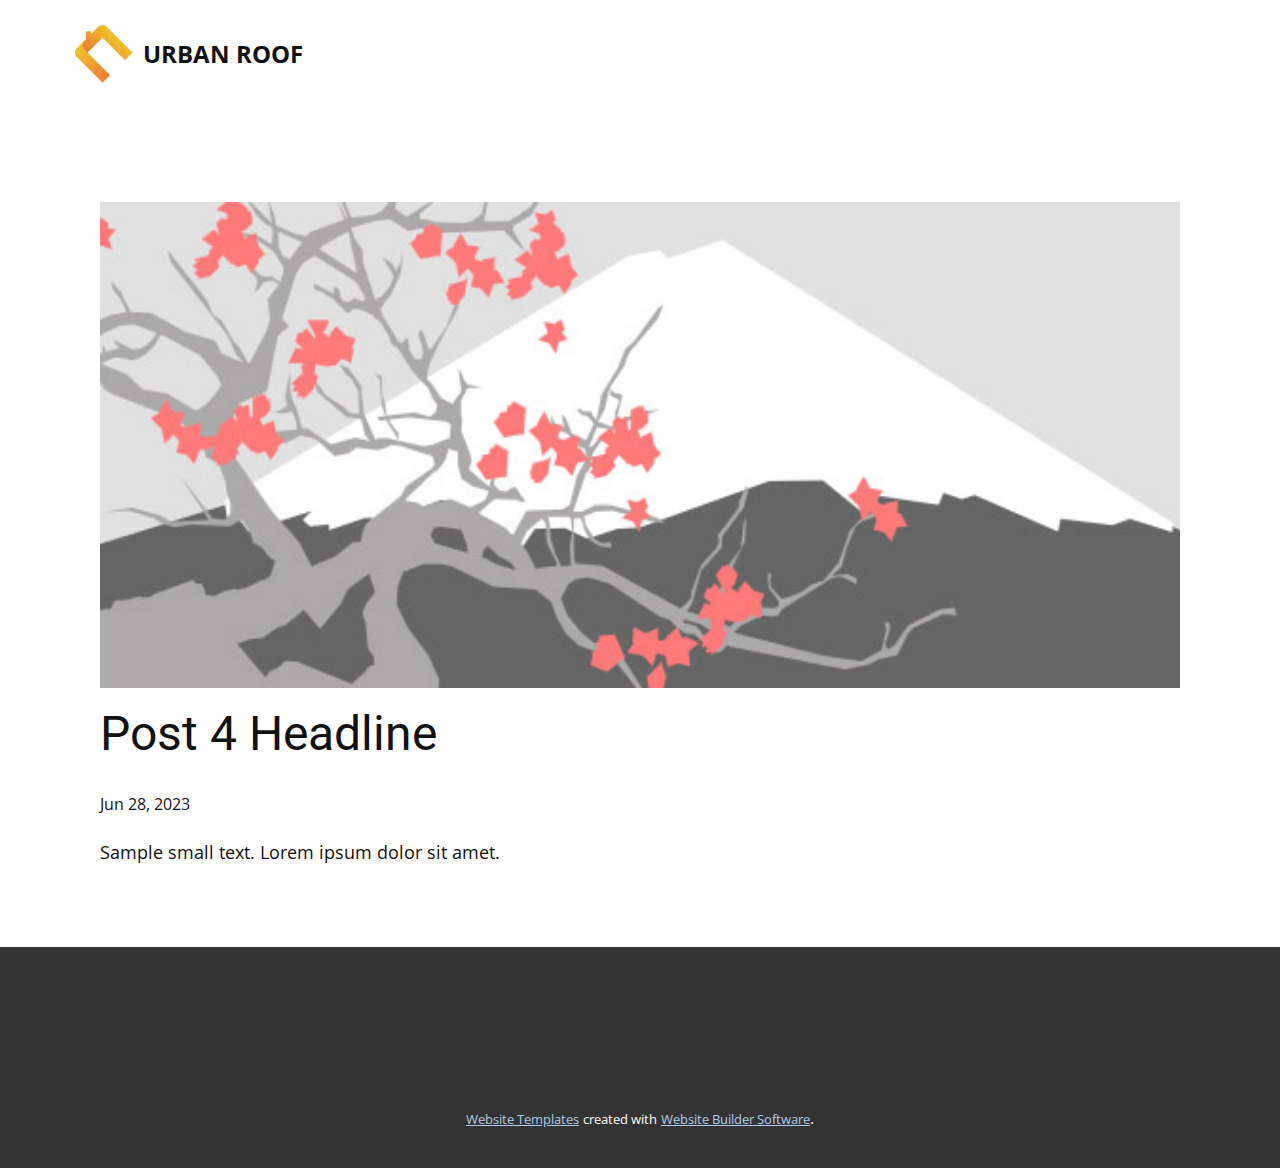
<file: templates/blog/post-3.html>
<!DOCTYPE html>
<html style="font-size: 16px;" lang="en"><head>
    <meta name="viewport" content="width=device-width, initial-scale=1.0">
    <meta charset="utf-8">
    <meta name="keywords" content="Post 1 Headline">
    <meta name="description" content="">
    <title>Post 4 Headline</title>
    <link rel="stylesheet" href="../nicepage.css" media="screen">
<link rel="stylesheet" href="../Post-Template.css" media="screen">
    <script class="u-script" type="text/javascript" src="../jquery.js" defer=""></script>
    <script class="u-script" type="text/javascript" src="../nicepage.js" defer=""></script>
    <meta name="generator" content="Nicepage 5.12.7, nicepage.com">
    <link id="u-theme-google-font" rel="stylesheet" href="https://fonts.googleapis.com/css?family=Roboto:100,100i,300,300i,400,400i,500,500i,700,700i,900,900i|Open+Sans:300,300i,400,400i,500,500i,600,600i,700,700i,800,800i">
    
    
    <script type="application/ld+json">{
		"@context": "http://schema.org",
		"@type": "Organization",
		"name": "",
		"logo": "images/Handbook-landing-page-design-7.png.webp"
}</script>
    <meta name="theme-color" content="#478ac9">
  <meta data-intl-tel-input-cdn-path="intlTelInput/"></head>
  <body class="u-body u-xl-mode" data-lang="en"><header class="u-clearfix u-header u-header" id="sec-feac"><div class="u-clearfix u-sheet u-sheet-1">
        <a href="https://nicepage.com" class="u-image u-logo u-image-1" data-image-width="393" data-image-height="104">
          <img src="../images/Handbook-landing-page-design-7.png.webp" class="u-logo-image u-logo-image-1">
        </a>
        <p class="u-small-text u-text u-text-variant u-text-1">URBAN ROOF</p>
      </div></header>
    <section class="u-align-center u-clearfix u-section-1" id="sec-5d1b">
      <div class="u-clearfix u-sheet u-valign-middle-md u-valign-middle-sm u-valign-middle-xs u-sheet-1"><!--post_details--><!--post_details_options_json--><!--{"source":""}--><!--/post_details_options_json--><!--blog_post-->
        <div class="u-container-style u-expanded-width u-post-details u-post-details-1">
          <div class="u-container-layout u-valign-middle u-container-layout-1"><!--blog_post_image-->
            <img alt="" class="u-blog-control u-expanded-width u-image u-image-default u-image-1" src="../images/0fd3416c.jpeg"><!--/blog_post_image--><!--blog_post_header-->
            <h2 class="u-blog-control u-text u-text-1">Post 4 Headline</h2><!--/blog_post_header--><!--blog_post_metadata-->
            <div class="u-blog-control u-metadata u-metadata-1"><!--blog_post_metadata_date-->
              <span class="u-meta-date u-meta-icon">Jun 28, 2023</span><!--/blog_post_metadata_date--><!--blog_post_metadata_category-->
              <!--/blog_post_metadata_category--><!--blog_post_metadata_comments-->
              <!--/blog_post_metadata_comments-->
            </div><!--/blog_post_metadata--><!--blog_post_content-->
            <div class="u-align-justify u-blog-control u-post-content u-text u-text-2 fr-view">
  Sample small text. Lorem ipsum dolor sit amet.
  </div><!--/blog_post_content-->
          </div>
        </div><!--/blog_post--><!--/post_details-->
      </div>
    </section>
    
    
    <footer class="u-align-center u-clearfix u-footer u-grey-80 u-footer" id="sec-b54a"><div class="u-clearfix u-sheet u-sheet-1"></div></footer>
    <section class="u-backlink u-clearfix u-grey-80">
      <a class="u-link" href="https://nicepage.com/website-templates" target="_blank">
        <span>Website Templates</span>
      </a>
      <p class="u-text">
        <span>created with</span>
      </p>
      <a class="u-link" href="" target="_blank">
        <span>Website Builder Software</span>
      </a>. 
    </section>
  
</body></html>
</file>
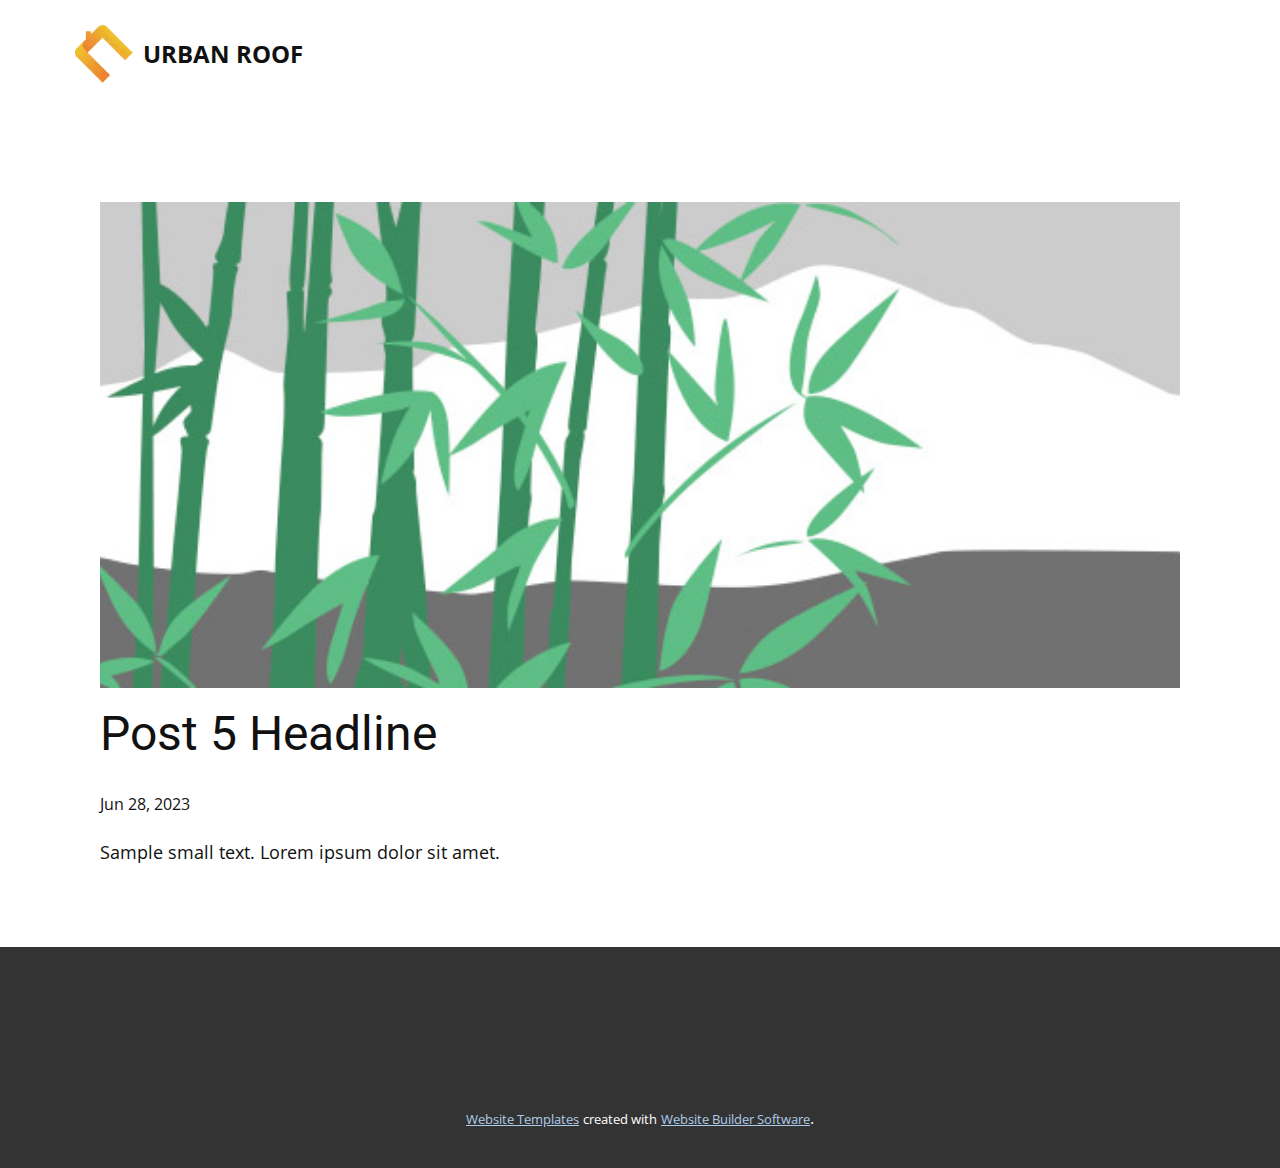
<file: templates/blog/post-4.html>
<!DOCTYPE html>
<html style="font-size: 16px;" lang="en"><head>
    <meta name="viewport" content="width=device-width, initial-scale=1.0">
    <meta charset="utf-8">
    <meta name="keywords" content="Post 1 Headline">
    <meta name="description" content="">
    <title>Post 5 Headline</title>
    <link rel="stylesheet" href="../nicepage.css" media="screen">
<link rel="stylesheet" href="../Post-Template.css" media="screen">
    <script class="u-script" type="text/javascript" src="../jquery.js" defer=""></script>
    <script class="u-script" type="text/javascript" src="../nicepage.js" defer=""></script>
    <meta name="generator" content="Nicepage 5.12.7, nicepage.com">
    <link id="u-theme-google-font" rel="stylesheet" href="https://fonts.googleapis.com/css?family=Roboto:100,100i,300,300i,400,400i,500,500i,700,700i,900,900i|Open+Sans:300,300i,400,400i,500,500i,600,600i,700,700i,800,800i">
    
    
    <script type="application/ld+json">{
		"@context": "http://schema.org",
		"@type": "Organization",
		"name": "",
		"logo": "images/Handbook-landing-page-design-7.png.webp"
}</script>
    <meta name="theme-color" content="#478ac9">
  <meta data-intl-tel-input-cdn-path="intlTelInput/"></head>
  <body class="u-body u-xl-mode" data-lang="en"><header class="u-clearfix u-header u-header" id="sec-feac"><div class="u-clearfix u-sheet u-sheet-1">
        <a href="https://nicepage.com" class="u-image u-logo u-image-1" data-image-width="393" data-image-height="104">
          <img src="../images/Handbook-landing-page-design-7.png.webp" class="u-logo-image u-logo-image-1">
        </a>
        <p class="u-small-text u-text u-text-variant u-text-1">URBAN ROOF</p>
      </div></header>
    <section class="u-align-center u-clearfix u-section-1" id="sec-5d1b">
      <div class="u-clearfix u-sheet u-valign-middle-md u-valign-middle-sm u-valign-middle-xs u-sheet-1"><!--post_details--><!--post_details_options_json--><!--{"source":""}--><!--/post_details_options_json--><!--blog_post-->
        <div class="u-container-style u-expanded-width u-post-details u-post-details-1">
          <div class="u-container-layout u-valign-middle u-container-layout-1"><!--blog_post_image-->
            <img alt="" class="u-blog-control u-expanded-width u-image u-image-default u-image-1" src="../images/68f64b9d.jpeg"><!--/blog_post_image--><!--blog_post_header-->
            <h2 class="u-blog-control u-text u-text-1">Post 5 Headline</h2><!--/blog_post_header--><!--blog_post_metadata-->
            <div class="u-blog-control u-metadata u-metadata-1"><!--blog_post_metadata_date-->
              <span class="u-meta-date u-meta-icon">Jun 28, 2023</span><!--/blog_post_metadata_date--><!--blog_post_metadata_category-->
              <!--/blog_post_metadata_category--><!--blog_post_metadata_comments-->
              <!--/blog_post_metadata_comments-->
            </div><!--/blog_post_metadata--><!--blog_post_content-->
            <div class="u-align-justify u-blog-control u-post-content u-text u-text-2 fr-view">
  Sample small text. Lorem ipsum dolor sit amet.
  </div><!--/blog_post_content-->
          </div>
        </div><!--/blog_post--><!--/post_details-->
      </div>
    </section>
    
    
    <footer class="u-align-center u-clearfix u-footer u-grey-80 u-footer" id="sec-b54a"><div class="u-clearfix u-sheet u-sheet-1"></div></footer>
    <section class="u-backlink u-clearfix u-grey-80">
      <a class="u-link" href="https://nicepage.com/website-templates" target="_blank">
        <span>Website Templates</span>
      </a>
      <p class="u-text">
        <span>created with</span>
      </p>
      <a class="u-link" href="" target="_blank">
        <span>Website Builder Software</span>
      </a>. 
    </section>
  
</body></html>
</file>
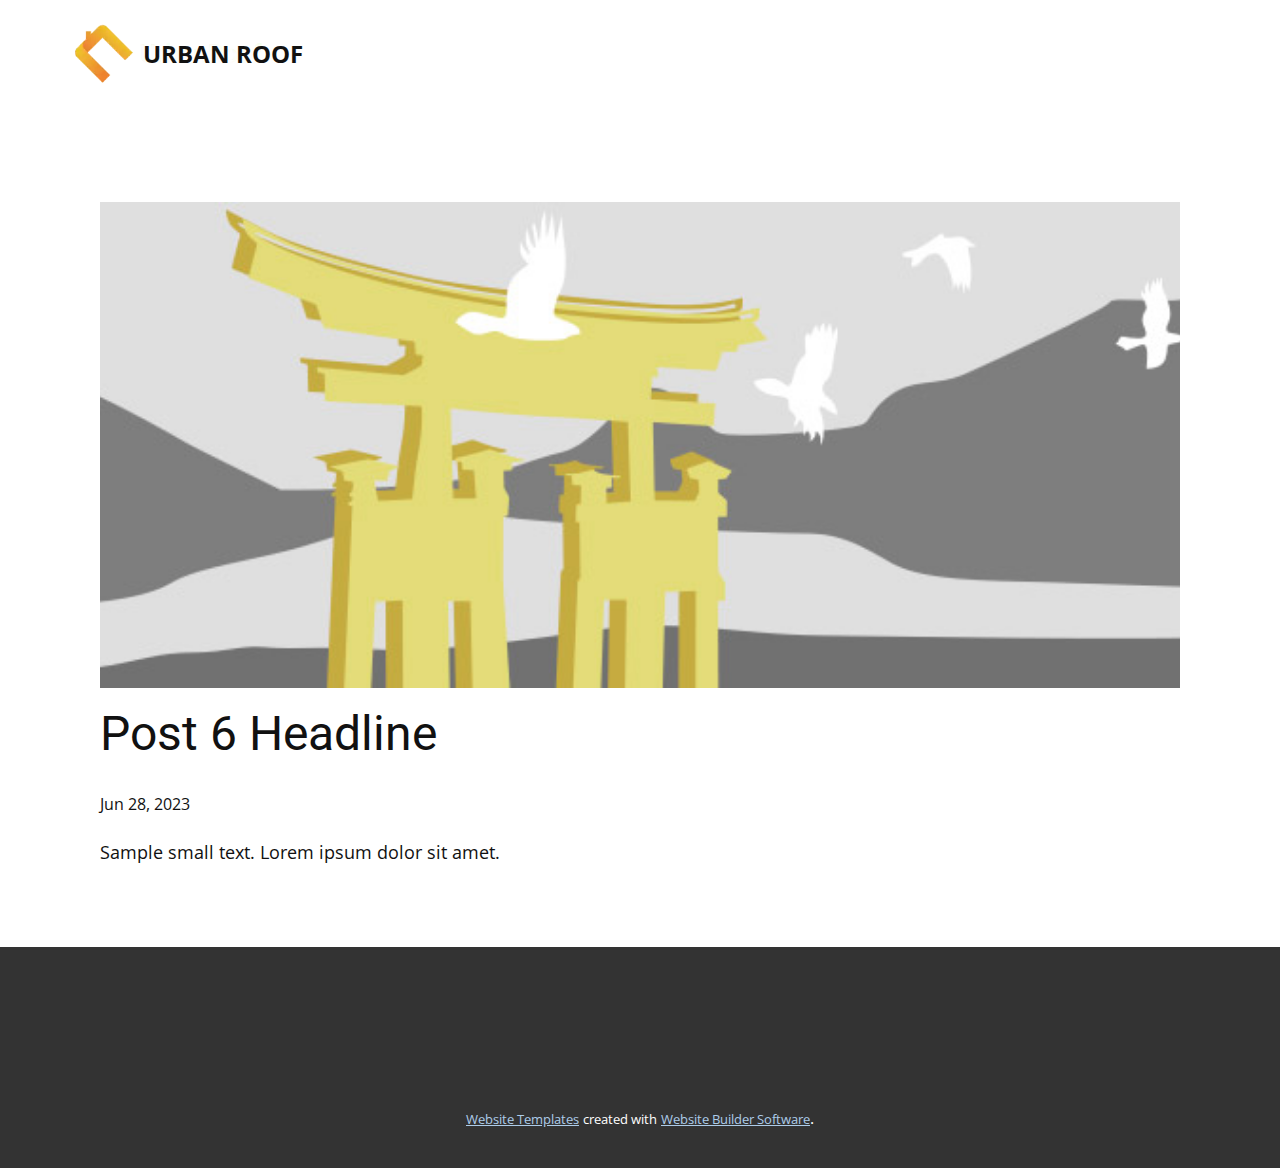
<file: templates/blog/post-5.html>
<!DOCTYPE html>
<html style="font-size: 16px;" lang="en"><head>
    <meta name="viewport" content="width=device-width, initial-scale=1.0">
    <meta charset="utf-8">
    <meta name="keywords" content="Post 1 Headline">
    <meta name="description" content="">
    <title>Post 6 Headline</title>
    <link rel="stylesheet" href="../nicepage.css" media="screen">
<link rel="stylesheet" href="../Post-Template.css" media="screen">
    <script class="u-script" type="text/javascript" src="../jquery.js" defer=""></script>
    <script class="u-script" type="text/javascript" src="../nicepage.js" defer=""></script>
    <meta name="generator" content="Nicepage 5.12.7, nicepage.com">
    <link id="u-theme-google-font" rel="stylesheet" href="https://fonts.googleapis.com/css?family=Roboto:100,100i,300,300i,400,400i,500,500i,700,700i,900,900i|Open+Sans:300,300i,400,400i,500,500i,600,600i,700,700i,800,800i">
    
    
    <script type="application/ld+json">{
		"@context": "http://schema.org",
		"@type": "Organization",
		"name": "",
		"logo": "images/Handbook-landing-page-design-7.png.webp"
}</script>
    <meta name="theme-color" content="#478ac9">
  <meta data-intl-tel-input-cdn-path="intlTelInput/"></head>
  <body class="u-body u-xl-mode" data-lang="en"><header class="u-clearfix u-header u-header" id="sec-feac"><div class="u-clearfix u-sheet u-sheet-1">
        <a href="https://nicepage.com" class="u-image u-logo u-image-1" data-image-width="393" data-image-height="104">
          <img src="../images/Handbook-landing-page-design-7.png.webp" class="u-logo-image u-logo-image-1">
        </a>
        <p class="u-small-text u-text u-text-variant u-text-1">URBAN ROOF</p>
      </div></header>
    <section class="u-align-center u-clearfix u-section-1" id="sec-5d1b">
      <div class="u-clearfix u-sheet u-valign-middle-md u-valign-middle-sm u-valign-middle-xs u-sheet-1"><!--post_details--><!--post_details_options_json--><!--{"source":""}--><!--/post_details_options_json--><!--blog_post-->
        <div class="u-container-style u-expanded-width u-post-details u-post-details-1">
          <div class="u-container-layout u-valign-middle u-container-layout-1"><!--blog_post_image-->
            <img alt="" class="u-blog-control u-expanded-width u-image u-image-default u-image-1" src="../images/8ad73f3c.jpeg"><!--/blog_post_image--><!--blog_post_header-->
            <h2 class="u-blog-control u-text u-text-1">Post 6 Headline</h2><!--/blog_post_header--><!--blog_post_metadata-->
            <div class="u-blog-control u-metadata u-metadata-1"><!--blog_post_metadata_date-->
              <span class="u-meta-date u-meta-icon">Jun 28, 2023</span><!--/blog_post_metadata_date--><!--blog_post_metadata_category-->
              <!--/blog_post_metadata_category--><!--blog_post_metadata_comments-->
              <!--/blog_post_metadata_comments-->
            </div><!--/blog_post_metadata--><!--blog_post_content-->
            <div class="u-align-justify u-blog-control u-post-content u-text u-text-2 fr-view">
  Sample small text. Lorem ipsum dolor sit amet.
  </div><!--/blog_post_content-->
          </div>
        </div><!--/blog_post--><!--/post_details-->
      </div>
    </section>
    
    
    <footer class="u-align-center u-clearfix u-footer u-grey-80 u-footer" id="sec-b54a"><div class="u-clearfix u-sheet u-sheet-1"></div></footer>
    <section class="u-backlink u-clearfix u-grey-80">
      <a class="u-link" href="https://nicepage.com/website-templates" target="_blank">
        <span>Website Templates</span>
      </a>
      <p class="u-text">
        <span>created with</span>
      </p>
      <a class="u-link" href="" target="_blank">
        <span>Website Builder Software</span>
      </a>. 
    </section>
  
</body></html>
</file>
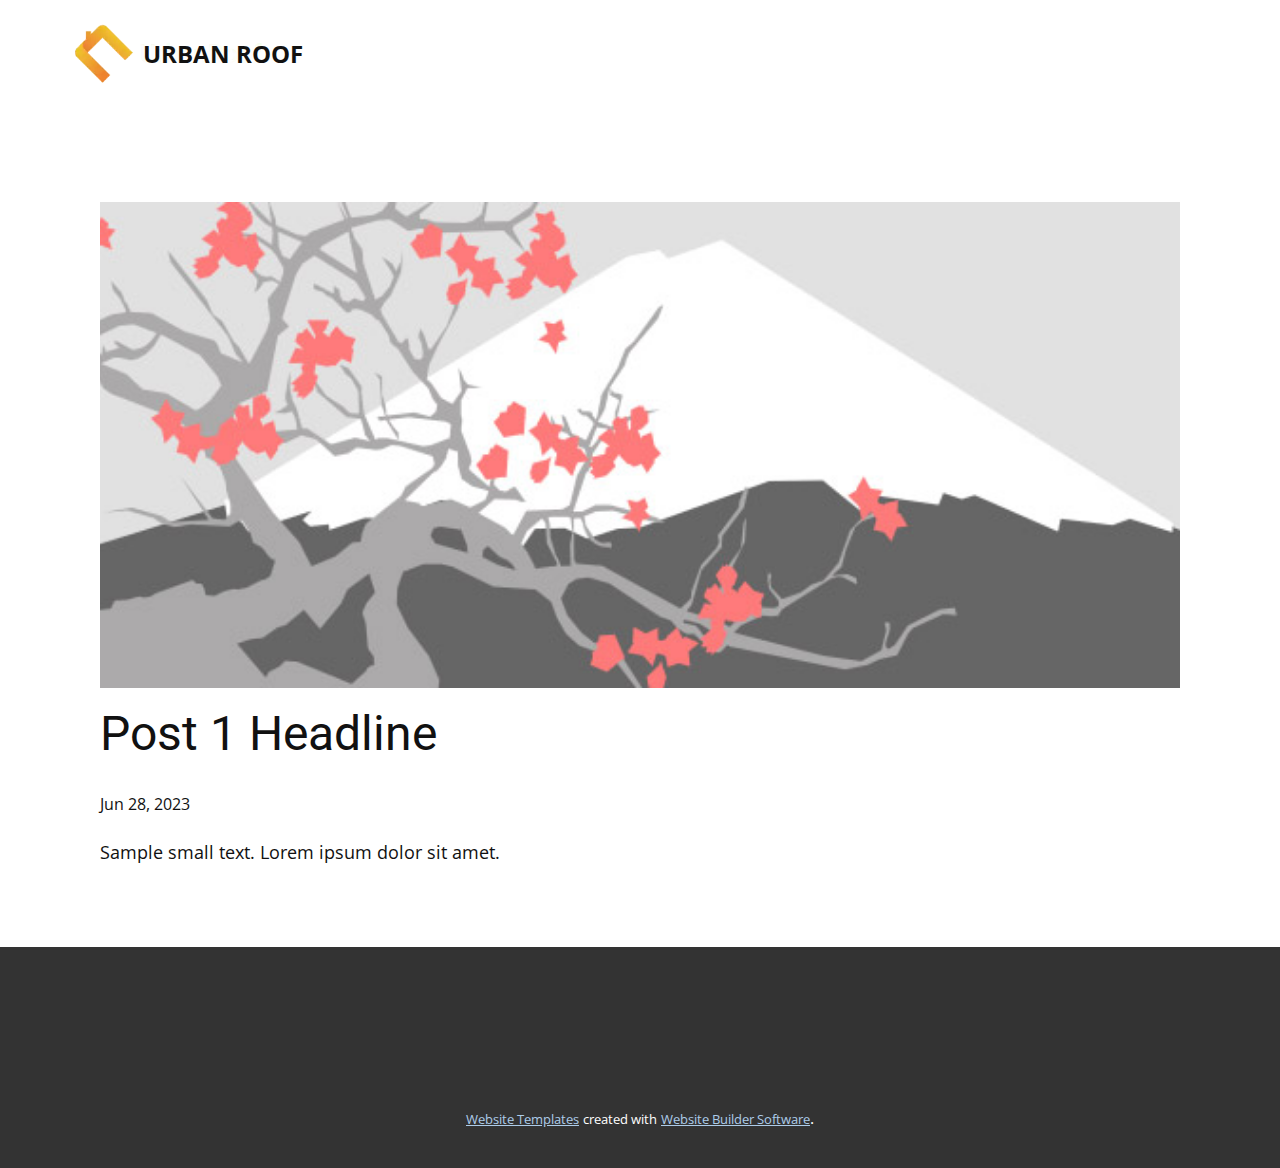
<file: templates/blog/post.html>
<!DOCTYPE html>
<html style="font-size: 16px;" lang="en"><head>
    <meta name="viewport" content="width=device-width, initial-scale=1.0">
    <meta charset="utf-8">
    <meta name="keywords" content="Post 1 Headline">
    <meta name="description" content="">
    <title>Post 1 Headline</title>
    <link rel="stylesheet" href="../nicepage.css" media="screen">
<link rel="stylesheet" href="../Post-Template.css" media="screen">
    <script class="u-script" type="text/javascript" src="../jquery.js" defer=""></script>
    <script class="u-script" type="text/javascript" src="../nicepage.js" defer=""></script>
    <meta name="generator" content="Nicepage 5.12.7, nicepage.com">
    <link id="u-theme-google-font" rel="stylesheet" href="https://fonts.googleapis.com/css?family=Roboto:100,100i,300,300i,400,400i,500,500i,700,700i,900,900i|Open+Sans:300,300i,400,400i,500,500i,600,600i,700,700i,800,800i">
    
    
    <script type="application/ld+json">{
		"@context": "http://schema.org",
		"@type": "Organization",
		"name": "",
		"logo": "images/Handbook-landing-page-design-7.png.webp"
}</script>
    <meta name="theme-color" content="#478ac9">
  <meta data-intl-tel-input-cdn-path="intlTelInput/"></head>
  <body class="u-body u-xl-mode" data-lang="en"><header class="u-clearfix u-header u-header" id="sec-feac"><div class="u-clearfix u-sheet u-sheet-1">
        <a href="https://nicepage.com" class="u-image u-logo u-image-1" data-image-width="393" data-image-height="104">
          <img src="../images/Handbook-landing-page-design-7.png.webp" class="u-logo-image u-logo-image-1">
        </a>
        <p class="u-small-text u-text u-text-variant u-text-1">URBAN ROOF</p>
      </div></header>
    <section class="u-align-center u-clearfix u-section-1" id="sec-5d1b">
      <div class="u-clearfix u-sheet u-valign-middle-md u-valign-middle-sm u-valign-middle-xs u-sheet-1"><!--post_details--><!--post_details_options_json--><!--{"source":""}--><!--/post_details_options_json--><!--blog_post-->
        <div class="u-container-style u-expanded-width u-post-details u-post-details-1">
          <div class="u-container-layout u-valign-middle u-container-layout-1"><!--blog_post_image-->
            <img alt="" class="u-blog-control u-expanded-width u-image u-image-default u-image-1" src="../images/0fd3416c.jpeg"><!--/blog_post_image--><!--blog_post_header-->
            <h2 class="u-blog-control u-text u-text-1">Post 1 Headline</h2><!--/blog_post_header--><!--blog_post_metadata-->
            <div class="u-blog-control u-metadata u-metadata-1"><!--blog_post_metadata_date-->
              <span class="u-meta-date u-meta-icon">Jun 28, 2023</span><!--/blog_post_metadata_date--><!--blog_post_metadata_category-->
              <!--/blog_post_metadata_category--><!--blog_post_metadata_comments-->
              <!--/blog_post_metadata_comments-->
            </div><!--/blog_post_metadata--><!--blog_post_content-->
            <div class="u-align-justify u-blog-control u-post-content u-text u-text-2 fr-view">
  Sample small text. Lorem ipsum dolor sit amet.
  </div><!--/blog_post_content-->
          </div>
        </div><!--/blog_post--><!--/post_details-->
      </div>
    </section>
    
    
    <footer class="u-align-center u-clearfix u-footer u-grey-80 u-footer" id="sec-b54a"><div class="u-clearfix u-sheet u-sheet-1"></div></footer>
    <section class="u-backlink u-clearfix u-grey-80">
      <a class="u-link" href="https://nicepage.com/website-templates" target="_blank">
        <span>Website Templates</span>
      </a>
      <p class="u-text">
        <span>created with</span>
      </p>
      <a class="u-link" href="" target="_blank">
        <span>Website Builder Software</span>
      </a>. 
    </section>
  
</body></html>
</file>
